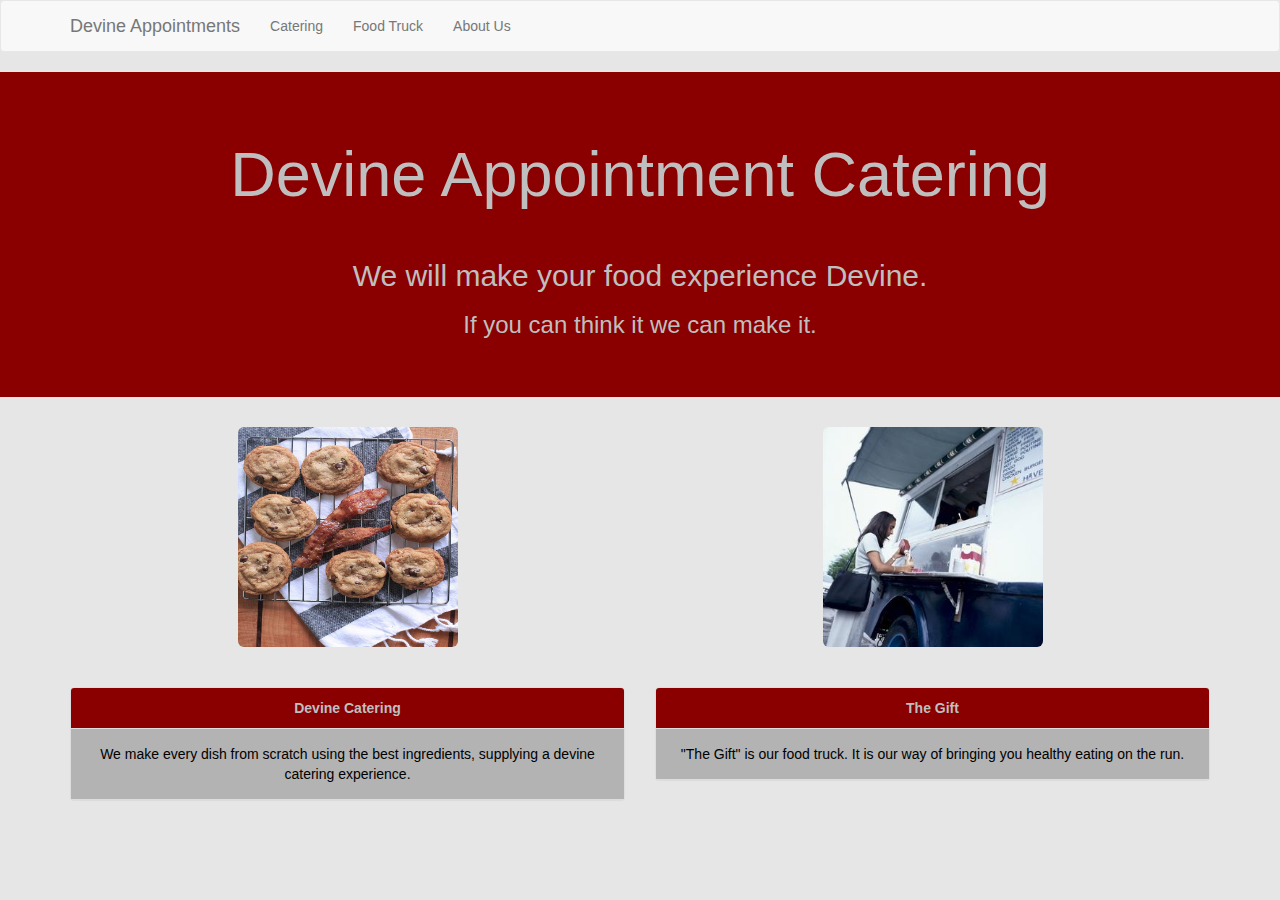
<file: index.html>
<!DOCTYPE html>
<html lang="en">

<head>
  <meta charset="utf-8">
  <meta name="viewport" content="width=device-width, initial-scale=1">
  <title>Devine Appointments</title>
  <link rel="stylesheet" href="http://maxcdn.bootstrapcdn.com/bootstrap/3.3.5/css/bootstrap.min.css">
  <script src="http://maxcdn.bootstrapcdn.com/bootstrap/3.3.5/js/bootstrap.min.js"></script>
  <script src="https://ajax.googleapis.com/ajax/libs/jquery/1.11.3/jquery.min.js"></script>
</head>

<body style="background-color: #e6e6e6">
			<div class = "navbar navbar-default nvabar-static-top">
			<div class = "container">

			<a href = "index.html" class = "navbar-brand">Devine Appointments</a>

			<button class = "navbar-toggle" data-toggle = "collapse" data-target = ".navHeaderCollapse">
				<span class = "icon-bar"></span>
				<span class = "icon-bar"></span>
				<span class = "icon-bar"></span>
			</button>

		<div class = "collapse navbar-collapse navHeaderCollapse">
			<ul class = "nav navbar-nav navbar-left">

				<li><a href = "catering.htm">Catering</a></li>
				<li><a href = "truck.htm">Food Truck</a></li>
				<li><a href = "about.htm">About Us</a></li>
			</ul>
				</div>
			</div>
		</div>
		
	<div class = "container: well;">
		<div class="jumbotron" style="text-align: center; background-color: #8A0000; color: #bfbfbf; font-family: Trebuchet MS, Helvetica, sans-serif">				
			<h1>Devine Appointment Catering</h1>
			<br>
			<h2>We will make your food experience Devine.</h2>
			<h3>If you can think it we can make it.</h3>
		</div>
	</div>
	<div class="container">
		<div class="row">
			<div class="col-md-6">
				<div class="text-center">
					<a href ="catering.htm"><img class="img-rounded" src="img/willsFood1.jpg" alt="Generic placeholder image" style="width: 220px; height: 220px;"></a>
				</div>
				<br>
				<br>
				<div class="panel panel-default">
					<div class="panel-heading" style="background-color: #8A0000; color: #bfbfbf">
						<div class="text-center">
							<b>Devine Catering</b>
						</div>
					</div>
					<div class="panel-body" style="background-color: #b3b3b3; color:#000000">
						<div class="text-center">
							We make every dish from scratch using the best ingredients, supplying a devine catering experience.
						</div>
					</div>
				</div>
			</div>
			<div class="col-md-6">
				<div class="text-center">
					<a href="truck.htm"><img class="img-rounded" src="img/truck.jpg" alt="Generic placeholder image" style="width: 220px; height: 220px;"></a>
				</div>
				<br>
				<br>
				<div class="panel panel-default">
					<div class="panel-heading" style="background-color: #8A0000; color: #bfbfbf">
						<div class="text-center">
							<b>The Gift</b>
						</div>
					</div>
					<div class="panel-body" style="background-color: #b3b3b3; color:#000000">
						<div class="text-center">
							"The Gift" is our food truck. It is our way of bringing you healthy eating on the run.
						</div>
					</div>
				</div>
			</div>
		</div>
		<br>
	</div>
	</div>
</body>
</html>
</file>
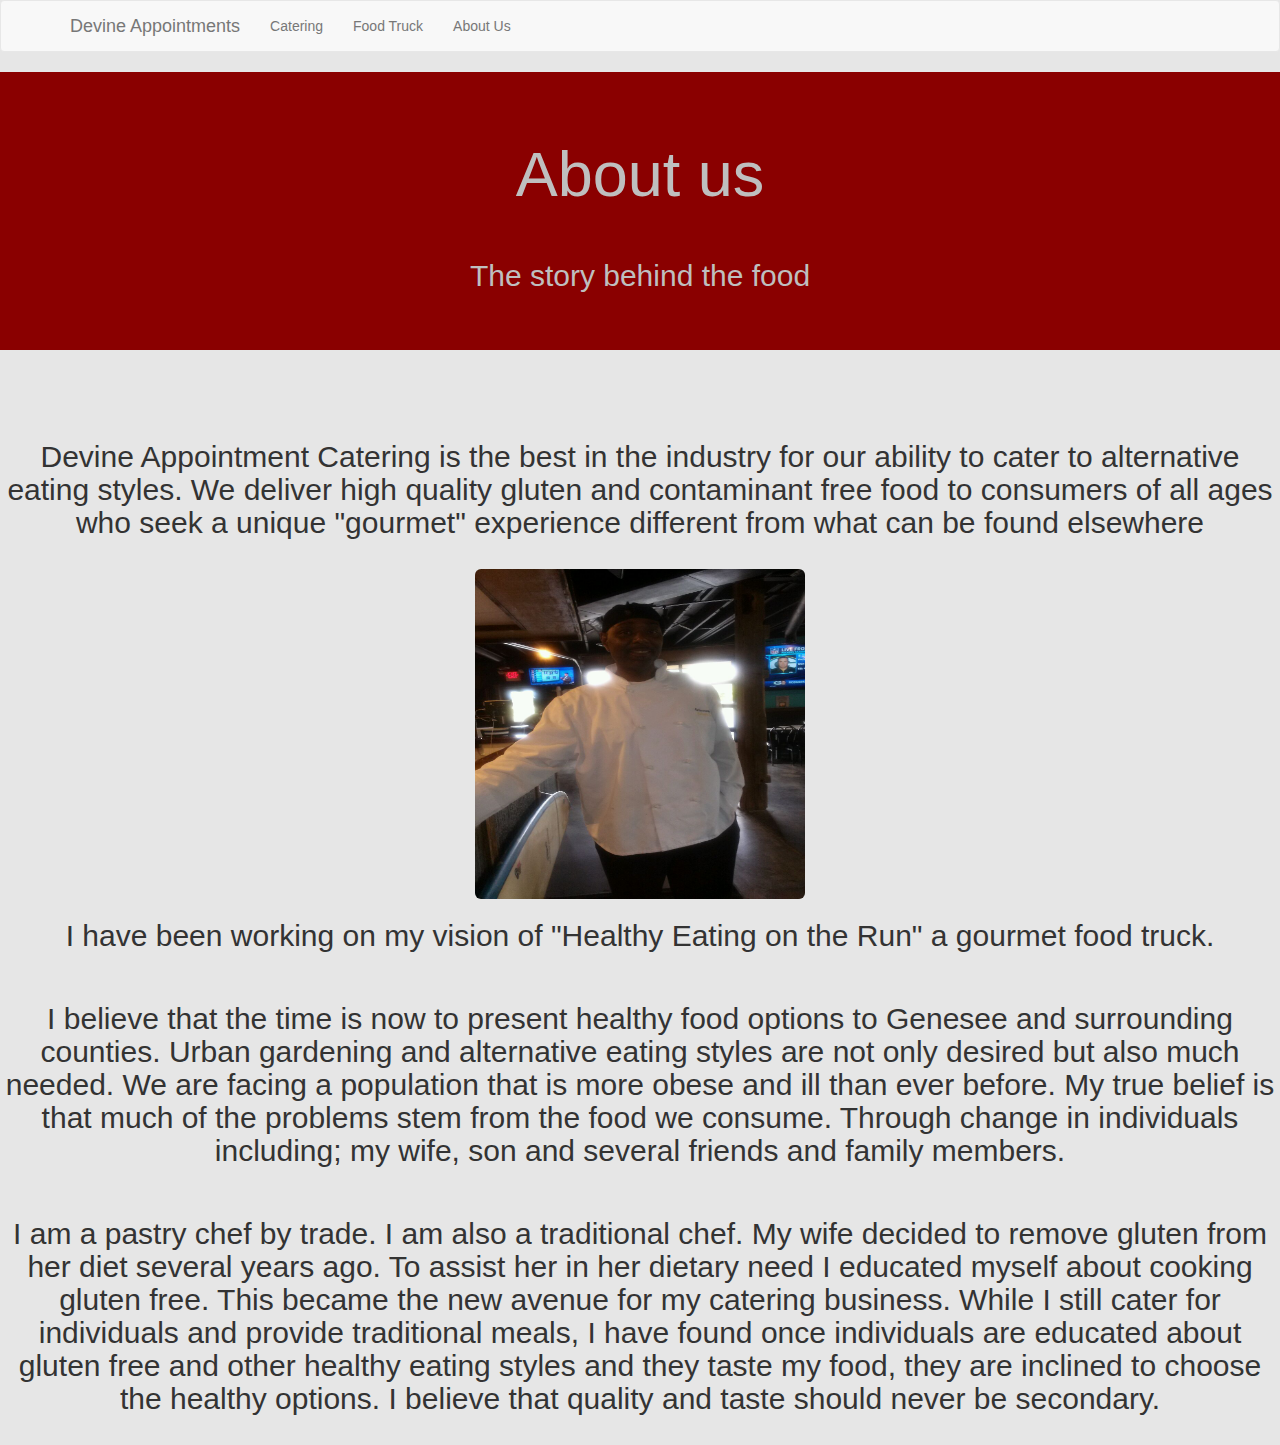
<file: about.htm>
<!DOCTYPE html>
<html lang="en">

	<head>
		<meta charset="utf-8">
		<meta name="viewport" content="width=device-width, initial-scale=1">
		<title>Devine Appointments</title>
		<link rel="stylesheet" href="http://maxcdn.bootstrapcdn.com/bootstrap/3.3.5/css/bootstrap.min.css">
		<script src="http://maxcdn.bootstrapcdn.com/bootstrap/3.3.5/js/bootstrap.min.js"></script>
		<script src="https://ajax.googleapis.com/ajax/libs/jquery/1.11.3/jquery.min.js"></script>
	</head>

	<body style="background-color: #e6e6e6">
				<div class = "navbar navbar-default nvabar-static-top">
			<div class = "container">

			<a href = "index.html" class = "navbar-brand">Devine Appointments</a>

			<button class = "navbar-toggle" data-toggle = "collapse" data-target = ".navHeaderCollapse">
				<span class = "icon-bar"></span>
				<span class = "icon-bar"></span>
				<span class = "icon-bar"></span>
			</button>

		<div class = "collapse navbar-collapse navHeaderCollapse">
			<ul class = "nav navbar-nav navbar-left">

				<li><a href = "catering.htm">Catering</a></li>
				<li><a href = "truck.htm">Food Truck</a></li>
				<li><a href = "about.htm">About Us</a></li>
			</ul>
				</div>
			</div>
		</div>
		<div class="container: well;">
			<div class="jumbotron" style="text-align: center; background-color: #8A0000; color: #bfbfbf; font-family: Trebuchet MS, Helvetica, sans-serif">
				<h1>About us</h1>
				<br>
				<h2>The story behind the food</h2>
			</div>
			<div class="row">
				<div class="col-md-12 text-center">
					<br>
					<br>
					<h2>Devine Appointment Catering is the best in the industry for our ability to cater to alternative eating styles. We deliver high quality gluten and contaminant free food to consumers of all ages who seek a unique "gourmet" experience different from what can be found elsewhere</h2>
					<br>
					<img class="img-rounded" src="img/chef.jpg" alt="Generic placeholder image" style="width: 330px; height: 330px;">
					<br>
					<h2>I have been working on my vision of "Healthy Eating on the Run" a gourmet food truck.</h2>
					<br>
					<h2>I believe that the time is now to present healthy food options to Genesee and surrounding counties. Urban gardening and alternative eating styles are not only desired but also much needed. We are facing a population that is more obese and ill than ever before. My true belief is that much of the problems stem from the food we consume. Through change in individuals including; my wife, son and several friends and family members.</h2>
					<br>
					<h2>I am a pastry chef by trade. I am also a traditional chef. My wife decided to remove gluten from her diet several years ago. To assist her in her dietary need I educated myself about cooking gluten free. This became the new avenue for my catering business. While I still cater for individuals and provide traditional meals, I have found once individuals are educated about gluten free and other healthy eating styles and they taste my food, they are inclined to choose the healthy options. I believe that quality and taste should never be secondary.</h2>
					<br>
				</div>
			</div>
		</div>
	</body>

</html>
</file>
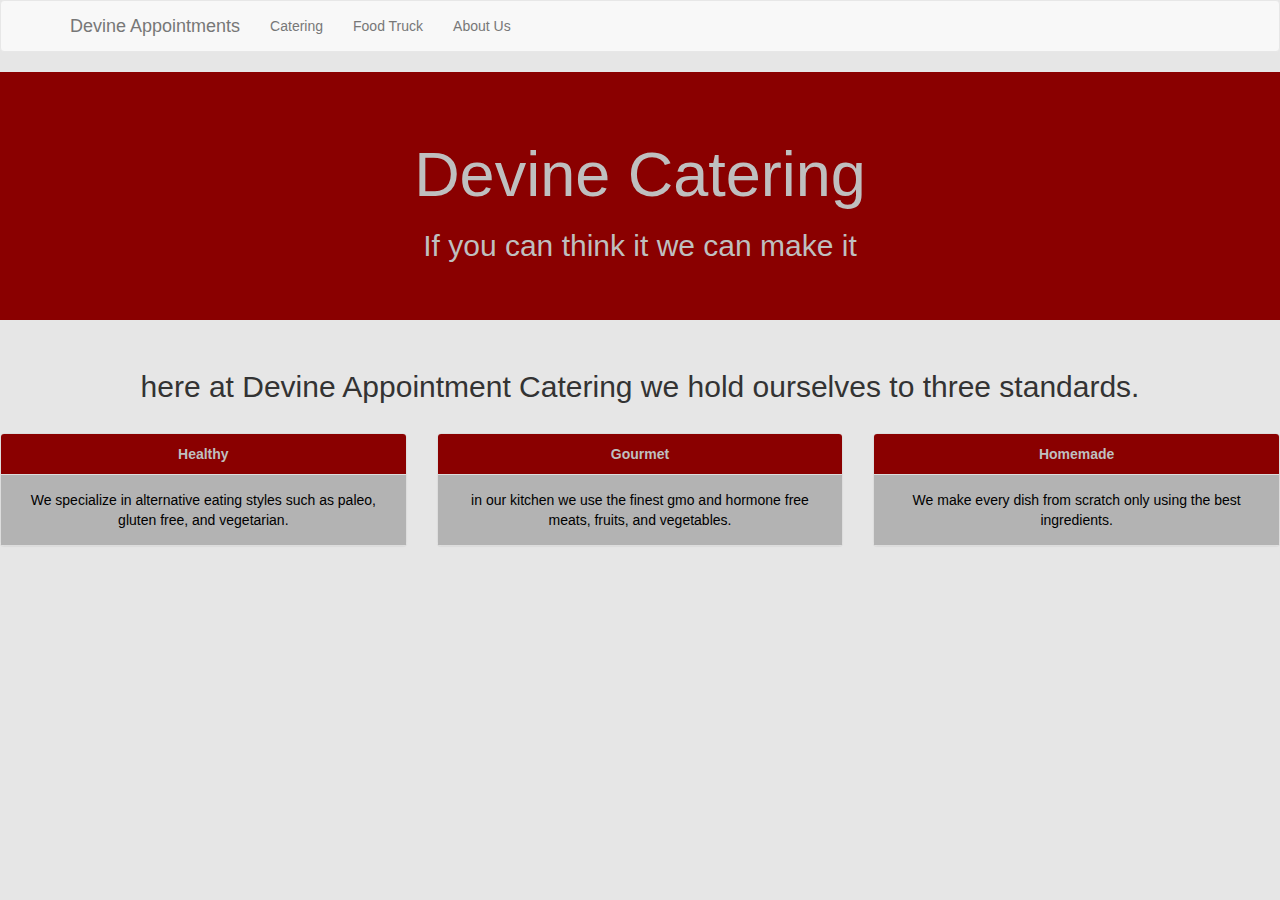
<file: catering.htm>
<!DOCTYPE html>
<html lang="en">

<head>
  <meta charset="utf-8">
  <meta name="viewport" content="width=device-width, initial-scale=1">
  <title>Devine Appointments</title>
  <link rel="stylesheet" href="http://maxcdn.bootstrapcdn.com/bootstrap/3.3.5/css/bootstrap.min.css">
  <script src="http://maxcdn.bootstrapcdn.com/bootstrap/3.3.5/js/bootstrap.min.js"></script>
  <script src="https://ajax.googleapis.com/ajax/libs/jquery/1.11.3/jquery.min.js"></script>
</head>

<body style="background-color: #e6e6e6">
			<div class = "navbar navbar-default nvabar-static-top">
			<div class = "container">

			<a href = "index.html" class = "navbar-brand">Devine Appointments</a>

			<button class = "navbar-toggle" data-toggle = "collapse" data-target = ".navHeaderCollapse">
				<span class = "icon-bar"></span>
				<span class = "icon-bar"></span>
				<span class = "icon-bar"></span>
			</button>

		<div class = "collapse navbar-collapse navHeaderCollapse">
			<ul class = "nav navbar-nav navbar-left">

				<li><a href = "catering.htm">Catering</a></li>
				<li><a href = "truck.htm">Food Truck</a></li>
				<li><a href = "about.htm">About Us</a></li>
			</ul>
				</div>
			</div>
		</div>
	<div class = "container: well;">
		<div class="jumbotron" style="text-align: center; background-color: #8A0000; color: #bfbfbf; font-family: Trebuchet MS, Helvetica, sans-serif">				
			<h1>Devine Catering</h1>
			<h2>If you can think it we can make it</h2>
		</div>
	</div>
	<div class="row">
		<div class = "col-md-12 text-center">
			<h2>here at Devine Appointment Catering we hold ourselves to three standards.</h2>
		</div>
	</div>
	<br>
	<div class="row">
			<div class = "col-md-4">
				<div class="panel panel-default">
					<div class="panel-heading" style="background-color: #8A0000; color: #bfbfbf">
						<div class="text-center">
							<b>Healthy</b>
						</div>
					</div>
				<div class="panel-body" style="background-color: #b3b3b3; color:#000000">
					<div class="text-center">
						We specialize in alternative eating styles such as paleo, gluten free, and vegetarian.
					</div>
				</div>
			</div>
		</div>
		<div class = "col-md-4">
			<div class="panel panel-default">
				<div class="panel-heading" style="background-color: #8A0000; color: #bfbfbf">
					<div class="text-center">
						<b>Gourmet</b>
					</div>
				</div>
				<div class="panel-body" style="background-color: #b3b3b3; color:#000000">
					<div class="text-center">
						in our kitchen we use the finest gmo and hormone free meats, fruits, and vegetables.
					</div>
				</div>
			</div>
		</div>
		<div class = "col-md-4">
			<div class="panel panel-default">
				<div class="panel-heading" style="background-color: #8A0000; color: #bfbfbf">
					<div class="text-center">
						<b>Homemade</b>
					</div>
				</div>
				<div class="panel-body" style="background-color: #b3b3b3; color:#000000">
					<div class="text-center">
						We make every dish from scratch 
						only using the best ingredients.
					</div>
				</div>
			</div>
		</div>
	</div>
</body>
</html>
</file>
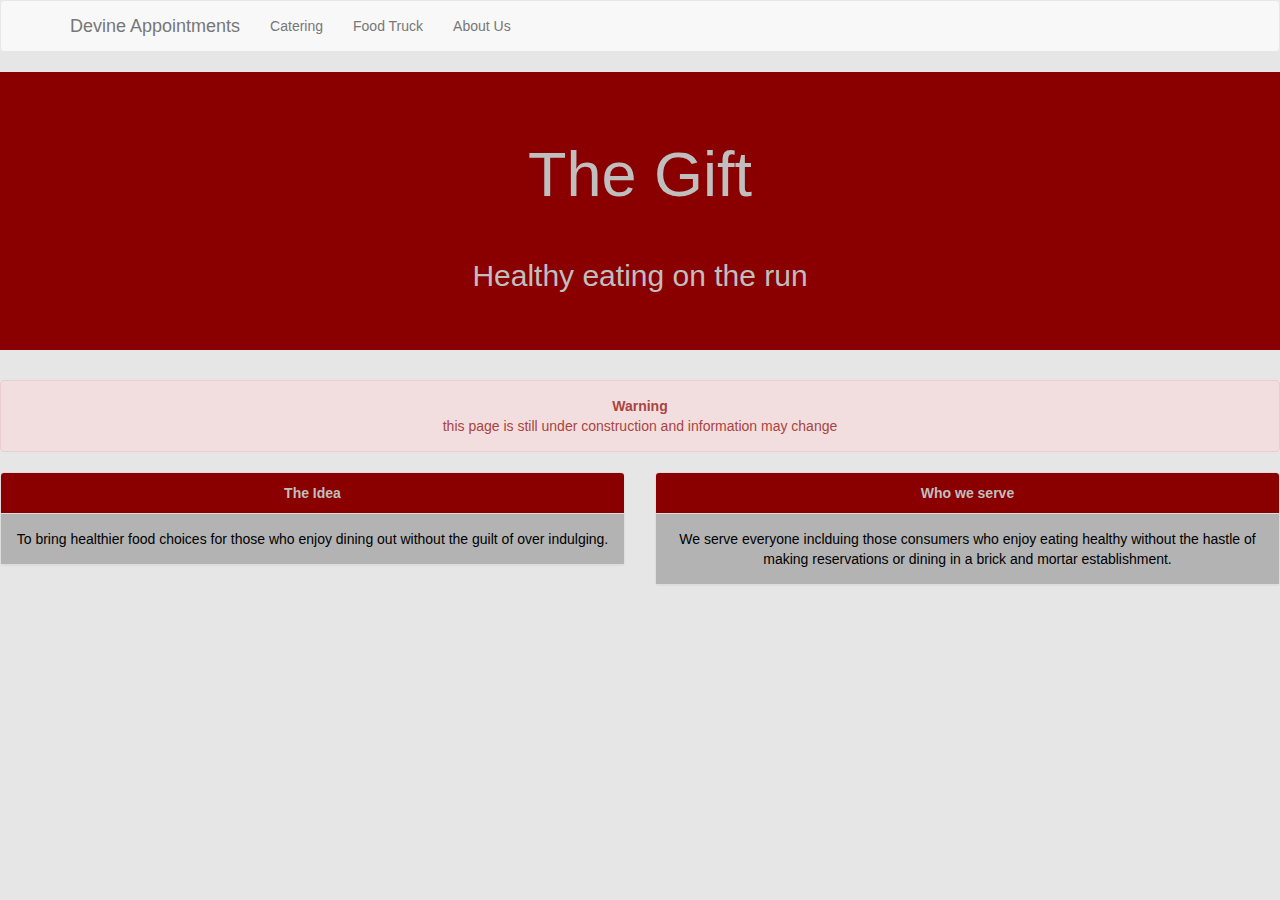
<file: truck.htm>
<!DOCTYPE html>
<html lang="en">

	<head>
		<meta charset="utf-8">
		<meta name="viewport" content="width=device-width, initial-scale=1">
		<title>Devine Appointments</title>
		<link rel="stylesheet" href="http://maxcdn.bootstrapcdn.com/bootstrap/3.3.5/css/bootstrap.min.css">
		<script src="http://maxcdn.bootstrapcdn.com/bootstrap/3.3.5/js/bootstrap.min.js"></script>
		<script src="https://ajax.googleapis.com/ajax/libs/jquery/1.11.3/jquery.min.js"></script>
	</head>

	<body style="background-color: #e6e6e6">
				<div class = "navbar navbar-default nvabar-static-top">
			<div class = "container">

			<a href = "index.html" class = "navbar-brand">Devine Appointments</a>

			<button class = "navbar-toggle" data-toggle = "collapse" data-target = ".navHeaderCollapse">
				<span class = "icon-bar"></span>
				<span class = "icon-bar"></span>
				<span class = "icon-bar"></span>
			</button>

		<div class = "collapse navbar-collapse navHeaderCollapse">
			<ul class = "nav navbar-nav navbar-left">

				<li><a href = "catering.htm">Catering</a></li>
				<li><a href = "truck.htm">Food Truck</a></li>
				<li><a href = "about.htm">About Us</a></li>
			</ul>
				</div>
			</div>
		</div>
		<div class="container: well;">
			<div class="jumbotron" style="text-align: center; background-color: #8A0000; color: #bfbfbf; font-family: Trebuchet MS, Helvetica, sans-serif">
				<h1>The Gift</h1>
				<br>
				<h2>Healthy eating on the run</h2>
			</div>
		</div>
		<div class="row">
			<div class="col-md-12">
				<div class="alert alert-danger text-center">
					<strong>Warning</strong>
					<p>this page is still under construction and information may change</p>
				</div>
			</div>
		</div>
		<div class="row">
			<div class="col-md-6">
				<div class="panel panel-default">
					<div class="panel-heading" style="background-color: #8A0000; color: #bfbfbf">
						<div class="text-center">
							<b>The Idea</b>
						</div>
					</div>
					<div class="panel-body" style="background-color: #b3b3b3; color:#000000">
						<div class="text-center">
							To bring healthier food choices for those who enjoy dining out without the guilt of over indulging.
						</div>
					</div>
				</div>
			</div>
			<div class="col-md-6">
				<div class="panel panel-default">
					<div class="panel-heading" style="background-color: #8A0000; color: #bfbfbf">
						<div class="text-center">
							<b>Who we serve</b>
						</div>
					</div>
					<div class="panel-body" style="background-color: #b3b3b3; color:#000000">
						<div class="text-center">
							We serve everyone inclduing those consumers who enjoy eating healthy without the hastle of making reservations or dining in a brick and mortar establishment.
						</div>
					</div>
				</div>
			</div>
		</div>
	</body>
</html>
</file>
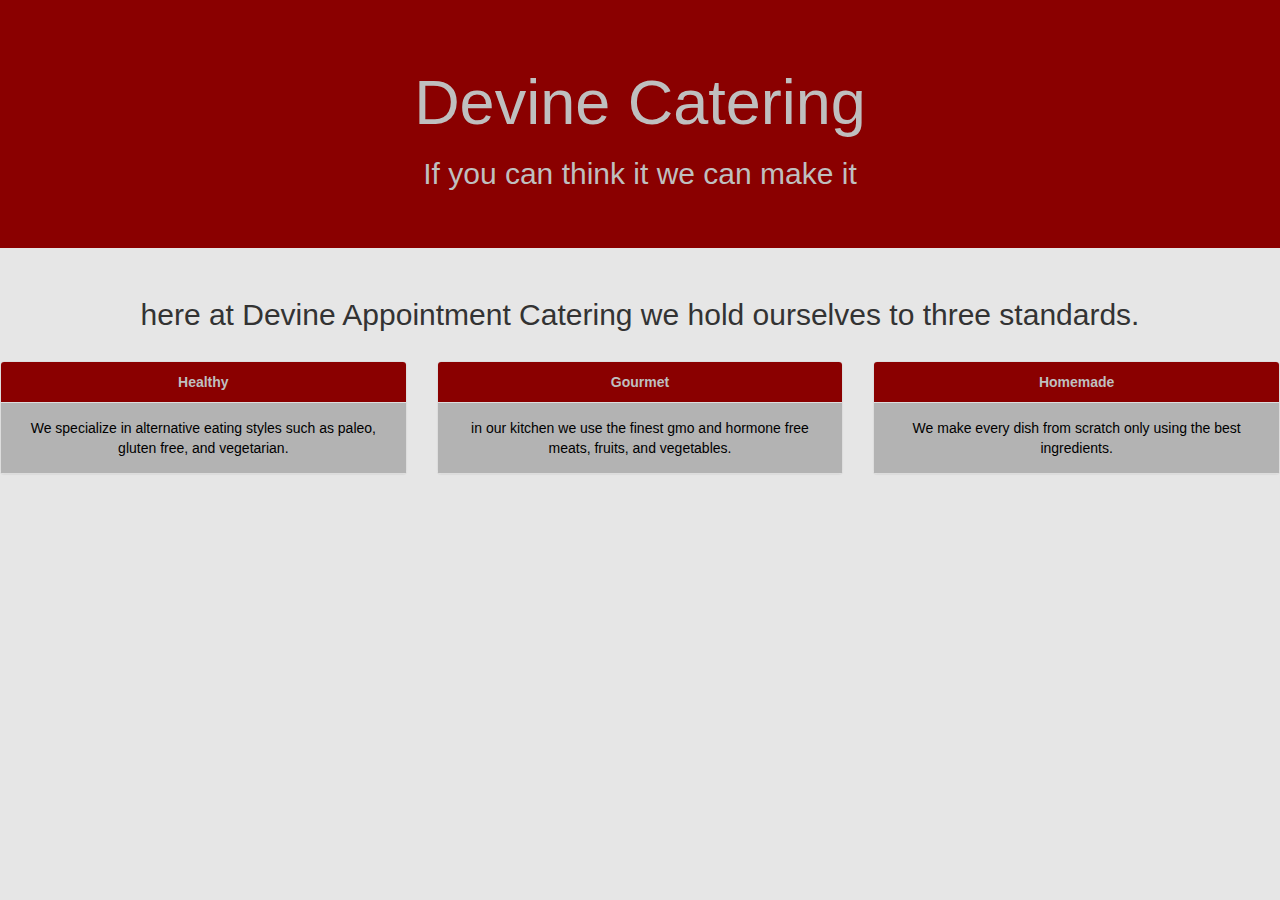
<file: html/catering.html>
<!DOCTYPE html>
<html lang="en">

<head>
  <meta charset="utf-8">
  <meta name="viewport" content="width=device-width, initial-scale=1">
  <title>Devine Appointments</title>
  <link rel="stylesheet" href="http://maxcdn.bootstrapcdn.com/bootstrap/3.3.5/css/bootstrap.min.css">
  <script src="http://maxcdn.bootstrapcdn.com/bootstrap/3.3.5/js/bootstrap.min.js"></script>
  <script src="https://ajax.googleapis.com/ajax/libs/jquery/1.11.3/jquery.min.js"></script>
</head>

<body style="background-color: #e6e6e6">
	<div class = "container: well;">
		<div class="jumbotron" style="text-align: center; background-color: #8A0000; color: #bfbfbf; font-family: Trebuchet MS, Helvetica, sans-serif">				
			<h1>Devine Catering</h1>
			<h2>If you can think it we can make it</h2>
		</div>
	</div>
	<div class="row">
		<div class = "col-md-12 text-center">
			<h2>here at Devine Appointment Catering we hold ourselves to three standards.</h2>
		</div>
	</div>
	<br>
	<div class="row">
			<div class = "col-md-4">
				<div class="panel panel-default">
					<div class="panel-heading" style="background-color: #8A0000; color: #bfbfbf">
						<div class="text-center">
							<b>Healthy</b>
						</div>
					</div>
				<div class="panel-body" style="background-color: #b3b3b3; color:#000000">
					<div class="text-center">
						We specialize in alternative eating styles such as paleo, gluten free, and vegetarian.
					</div>
				</div>
			</div>
		</div>
		<div class = "col-md-4">
			<div class="panel panel-default">
				<div class="panel-heading" style="background-color: #8A0000; color: #bfbfbf">
					<div class="text-center">
						<b>Gourmet</b>
					</div>
				</div>
				<div class="panel-body" style="background-color: #b3b3b3; color:#000000">
					<div class="text-center">
						in our kitchen we use the finest gmo and hormone free meats, fruits, and vegetables.
					</div>
				</div>
			</div>
		</div>
		<div class = "col-md-4">
			<div class="panel panel-default">
				<div class="panel-heading" style="background-color: #8A0000; color: #bfbfbf">
					<div class="text-center">
						<b>Homemade</b>
					</div>
				</div>
				<div class="panel-body" style="background-color: #b3b3b3; color:#000000">
					<div class="text-center">
						We make every dish from scratch 
						only using the best ingredients.
					</div>
				</div>
			</div>
		</div>
	</div>
</body>
</html>
</file>
